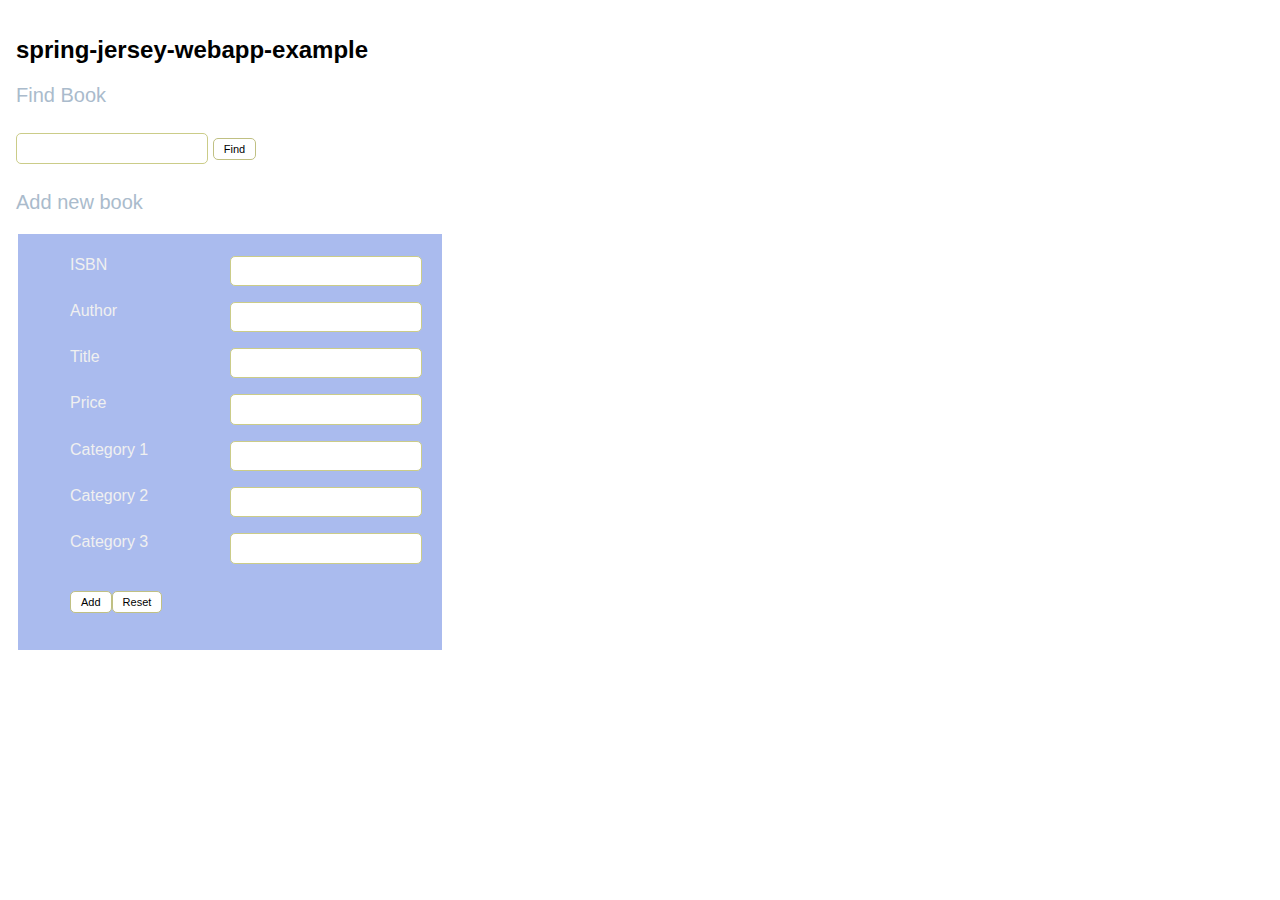
<file: 2. Database/NoSQL/Source/rest-webapp-jersey-mongo-example/src/main/webapp/index.html>
<!DOCTYPE html>
<html>
<body>
<h2>spring-jersey-webapp-example</h2>
</body>
</html>


<head>
    <title>spring-jersey-webapp-example</title>
    <link rel="stylesheet" type="text/css" href="css/main.css"/>

    <script src="http://code.jquery.com/jquery-1.10.1.js">
    </script>
</head>

<body>

<p class="title">Find Book</p>

<form id="get-book" action="javascript:alert('get book')">
    <input id="get-book-isbn" type="text"/>
    <input class="button" type="submit" value="Find"/>
</form>

<div id="find-book-flash-message" class="flash-message">
</div>

<div class="result">
    <table>
        <tr>
            <td>ISBN</td>
            <td id="isbn"></td>
        </tr>
        <tr>
            <td>Title</td>
            <td id="title"></td>
        </tr>
        <tr>
            <td>Author</td>
            <td id="author"></td>
        </tr>
        <tr>
            <td>Price</td>
            <td id="price"></td>
        </tr>
        <tr>
            <td>Categories</td>
            <td id="category"></td>
        </tr>
    </table>
</div>

<p class="title">Add new book</p>

<div id="add-book-flash-message" class="flash-message">
</div>

<form id="add-book" action="javascript:alert('add book')">
    <fieldset>
        <ol>
            <li>
                <label for="add-book-isbn">ISBN</label>
                <input id="add-book-isbn" name="isbn" type="text"/>
            </li>
            <li>
                <label for="add-book-author">Author</label>
                <input id="add-book-author" name="author" type="text"/>
            </li>
            <li>
                <label for="add-book-title">Title</label>
                <input id="add-book-title" name="title" type="text"/>
            </li>
            <li>
                <label for="add-book-price">Price</label>
                <input id="add-book-price" name="price" type="text"/>
            </li>
            <li>
                <label for="add-book-category-1">Category 1</label>
                <input id="add-book-category-1" name="category-1" type="text"/>
            </li>
            <li>
                <label for="add-book-category-2">Category 2</label>
                <input id="add-book-category-2" name="category-2" type="text"/>
            </li>
            <li>
                <label for="add-book-category-3">Category 3</label>
                <input id="add-book-category-3" name="category-3" type="text"/>
            </li>
            <li>
                <input class="button" type="submit" value="Add"/>
                <input class="button" type="button" onclick="addFormReset()" value="Reset">
            </li>
        </ol>
    </fieldset>
</form>

<script>
    $('#find-book-flash-message').hide();
    $('.result').hide();
    $('#add-book-flash-message').hide();

    $("#get-book").submit(function() {
        $.ajax({
            type: "GET",
            url: "resources/books/" + $("#get-book-isbn").val(),
            dataType: "json",

            success: function(data) {
                $(".result").fadeOut(500, function() {
                    $("#isbn").html(data.isbn);
                    $("#author").html(data.author);
                    $("#title").html(data.title);
                    $("#price").html(data.price);
                    $("#category").html(data.category.toString().replace(/,/g, ", "));

                    $(".result").fadeIn(500)
                });
            },
            error: function(request, textStatus, errorThrown) {
                if (textStatus == 'error') {
                    $("#find-book-flash-message").show().html(request.responseText).fadeOut(5000);
                } else {
                    $("#find-book-flash-message").show().html("Server error").fadeOut(5000);
                }
            }
        });

        return false;
    });

    $("#add-book").submit(function() {
        if ($("#add-book-isbn").val().trim() == "") {
            alert("ISBN must not be empty!");
            return false;
        };
        var book = formToJSON();
        //alert(book);

        $.ajax({
            type: "POST",
            contentType: "application/json",
            url: "resources/books",
            dataType: "json",
            data: book,

            success: function() {
                $("#add-book-flash-message").show().html("Book with ISBN[" +
                        $("#add-book-isbn").val() + "] was added").fadeOut(5000);
            },
            error: function(request, textStatus, errorThrown) {
                if (textStatus == 'error') {
                    $("#add-book-flash-message").show().html(request.responseText).fadeOut(5000);
                } else {
                    $("#add-book-flash-message").show().html("Server error").fadeOut(5000);
                }
            }
        });

        return false;
    });

    function formToJSON() {
        var isbn = $("#add-book-isbn").val().trim();
        var author = $("#add-book-author").val().trim();
        var title = $("#add-book-title").val().trim();
        var price = $("#add-book-price").val().trim();
        var categories = [];

        var category_1 = $("#add-book-category-1").val().trim();
        if (category_1 != "") {
            categories.push(category_1);
        }
        var category_2 = $("#add-book-category-2").val().trim();
        if (category_2 != "") {
            categories.push(category_2);
        }
        var category_3 = $("#add-book-category-3").val().trim();
        if (category_3 != "") {
            categories.push(category_3);
        }

        return JSON.stringify({
            "isbn": isbn == "" ? null : isbn,
            "author": author == "" ? null : author,
            "title": title == "" ? null : title,
            "price": price == "" ? null : price,
            "category" : categories
        });
    }

    function addFormReset() {
        $("#add-book")[0].reset();
    }
</script>

</body>

</html>
</file>
<file: 2. Database/NoSQL/Source/rest-webapp-jersey-mongo-example/src/main/webapp/css/main.css>
body {
    background-color: #FFFFFF;
    padding: 1em;
    margin: 0;
    font-family: Verdana, Arial, Helvetica, sans-serif;
}

input {
    border: 1px solid #CBCC88;
    -webkit-border-radius: 5px;
    -moz-border-radius: 5px;
    border-radius: 5px;
    padding: 0.5em;
    resize: none;
}

.button, button:visited {
    border: 1px solid #C0C083;
    color: #000000;
    background-color: #FFFFFF;

    position: relative;

    -webkit-border-radius: 5px;
    -moz-border-radius: 5px;
    border-radius: 5px;

    text-decoration: none;
    cursor: pointer;

    margin-top: 1em;
    margin-bottom: 1em;

    font-size: 11px;
    padding: 4px 10px;
}

.button:hover {
    background-color: #AAB0CC;
}

.button:active {
    background-color: #AABBCC;
}


table {
}

td {
    padding: 1em;
    margin: 1em;
    border: 0;
    color: #F0F0F0;
}

tr {
    border: 0;
}

td:first-child {
    background-color: #AAB0CC;
}

td:last-child {
    background-color: #AABBEE;
}

fieldset {
    border: none;
    background-color: #AABBEE;
    width: 400px;
    color: #F0F0F0;
}

fieldset li {
    padding-bottom: 1em;
    float: left;
    clear: left;
}

fieldset input {
    float: left;
}

fieldset textarea {
    float: left;
}

fieldset ol {
    /*padding: 1em 1em 0 0;*/
    list-style: none;
}

fieldset label {
    float: left;
    width: 10em;
}

.title {
    color: #AABBCC;
    font-size: 20px;
}

.flash-message {
    background: #DB5535;
    color: #FBEC83;

    width: 200px;

    text-align: left;

    padding: 1em;
    margin: 1em;
}
</file>
